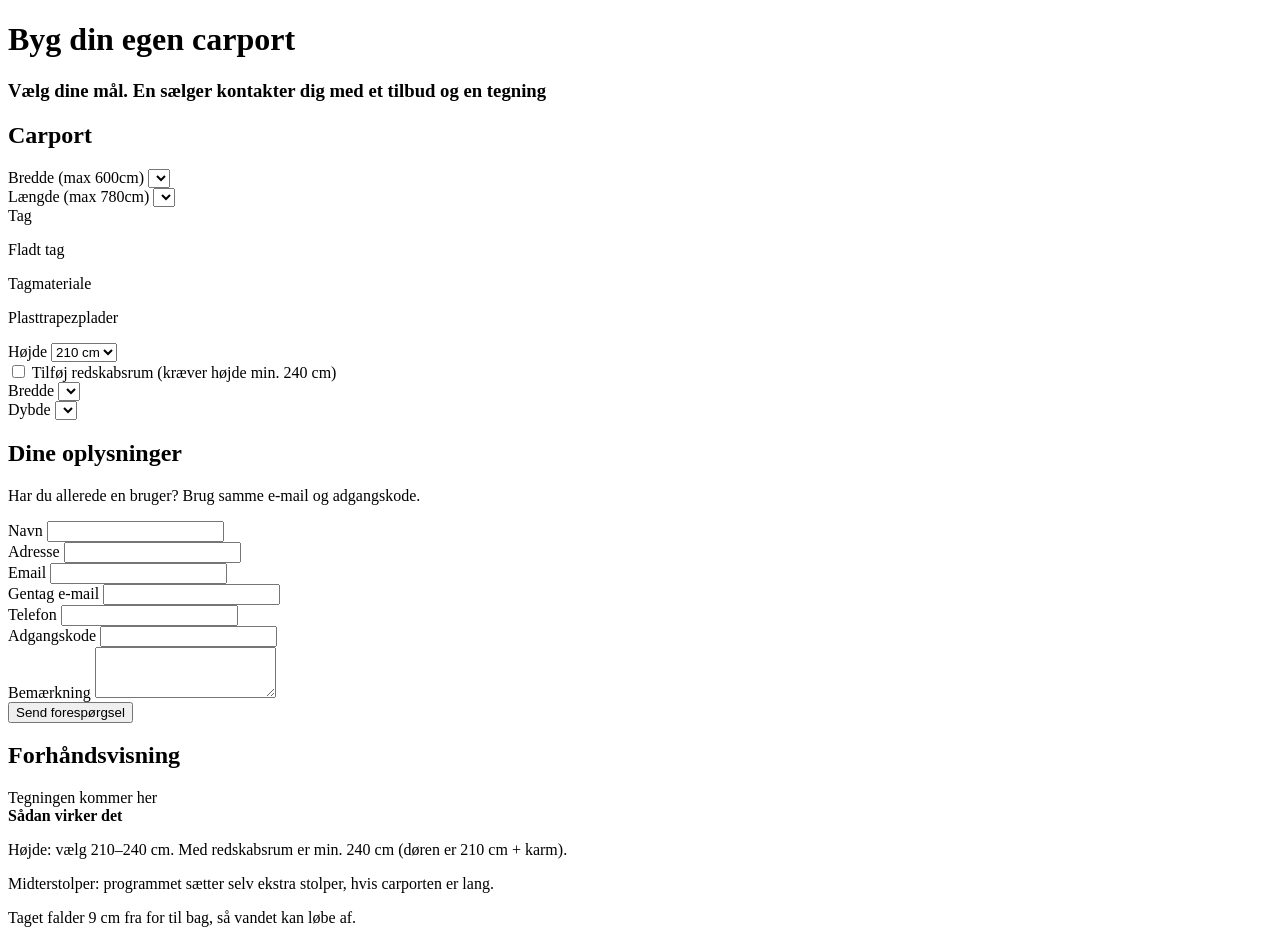
<file: src/main/resources/templates/index.html>
<!DOCTYPE html>
<html lang="da" xmlns:th="http://www.thymeleaf.org">
<head th:replace="~{fragments/layout.html :: head('Forside')}"></head>
<body>

<header th:replace="~{fragments/layout.html :: header}"></header>

<header class="hero">
    <div>
        <h1>Byg din egen carport</h1>
        <h3>Vælg dine mål. En sælger kontakter dig med et tilbud og en tegning</h3>

    </div>
</header>

<main>
    <!-- Order form: build your own carport -->
    <div class="order-layout">
        <form class="card" action="/order" method="post">
            <h2>Carport</h2>

            <!-- Error message (only shown if the controller sets errorMessage) -->
            <p class="error" th:if="${errorMessage}" th:text="${errorMessage}"></p>

            <!-- Width and length -->
            <div class="form-row">
                <div class="field">
                    <label for="width">Bredde (max 600cm)</label>
                    <select id="width" name="width">
                        <option th:each="width : ${widths}"
                                th:value="${width}"
                                th:selected="${width == selectedWidth}"
                                th:text="${width} + ' cm'"></option>
                    </select>
                </div>
                <div class="field">
                    <label for="length">Længde (max 780cm)</label>
                    <select id="length" name="length">
                        <option th:each="length : ${lengths}"
                                th:value="${length}"
                                th:selected="${length == selectedLength}"
                                th:text="${length} + ' cm'"></option>
                    </select>
                </div>
            </div>

            <!-- Roof: only flat roof, so it is just text (not a choice) -->
            <div class="field">
                <label>Tag</label>
                <p class="fixed-value">Fladt tag</p>
            </div>

            <!-- Roof material and height -->
            <div class="form-row">
                <div class="field">
                    <label>Tagmateriale</label>
                    <p class="fixed-value">Plasttrapezplader</p>
                </div>
                <div class="field">
                    <label for="height">Højde</label>
                    <!-- Only 4 options, so they are written directly in HTML -->
                    <select id="height" name="height">
                        <option value="210" th:selected="${selectedHeight == 210}">210 cm</option>
                        <option value="220" th:selected="${selectedHeight == 220}">220 cm</option>
                        <option value="230" th:selected="${selectedHeight == 230}">230 cm</option>
                        <option value="240" th:selected="${selectedHeight == 240}">240 cm</option>
                    </select>
                </div>
            </div>

            <!-- Shed: the fields are only used if the checkbox is checked -->
            <label class="checkbox-label">
                <input type="checkbox" name="hasShed" value="true" th:checked="${hasShed}">
                Tilføj redskabsrum <span class="hint">(kræver højde min. 240 cm)</span>
            </label>
            <div class="form-row">
                <div class="field">
                    <label for="shedWidth">Bredde</label>
                    <select id="shedWidth" name="shedWidth">
                        <option th:each="shedWidth : ${shedWidths}"
                                th:value="${shedWidth}"
                                th:selected="${shedWidth == selectedShedWidth}"
                                th:text="${shedWidth} + ' cm'"></option>
                    </select>
                </div>
                <div class="field">
                    <label for="shedLength">Dybde</label>
                    <select id="shedLength" name="shedLength">
                        <option th:each="shedLength : ${shedLengths}"
                                th:value="${shedLength}"
                                th:selected="${shedLength == selectedShedLength}"
                                th:text="${shedLength} + ' cm'"></option>
                    </select>
                </div>
            </div>

            <!-- Customer details -->
            <h2 class="section-title">Dine oplysninger</h2>
            <p class="hint">Har du allerede en bruger? Brug samme e-mail og adgangskode.</p>

            <div class="field">
                <label for="name">Navn</label>
                <input type="text" id="name" name="name" th:value="${name}" required>
            </div>
            <div class="field">
                <label for="address">Adresse</label>
                <input type="text" id="address" name="address" th:value="${address}" required>
            </div>
            <div class="form-row">
                <div class="field">
                    <label for="email">Email</label>
                    <input type="email" id="email" name="email" th:value="${email}"
                           th:classappend="${errorField == 'email'} ? 'field-error'" required>
                </div>
                <div class="field">
                    <label for="email2">Gentag e-mail</label>
                    <input type="email" id="email2" name="email2" th:value="${email2}"
                           th:classappend="${errorField == 'email'} ? 'field-error'" required>
                </div>
            </div>
            <div class="form-row">
                <div class="field">
                    <label for="phone">Telefon</label>
                    <input type="tel" id="phone" name="phone" th:value="${phone}" required>
                </div>
                <div class="field">
                    <label for="password">Adgangskode</label>
                    <input type="password" id="password" name="password"
                           th:classappend="${errorField == 'password'} ? 'field-error'" required>
                </div>
            </div>
            <div class="field">
                <label for="comment">Bemærkning</label>
                <textarea id="comment" name="comment" rows="3" th:text="${comment}"></textarea>
            </div>

            <button type="submit" class="submit-button">Send forespørgsel</button>
        </form>

        <!-- Right box: drawing and info -->
        <section class="card">
            <h2>Forhåndsvisning</h2>

            <!-- The SVG drawing will go here later (US-7) -->
            <div class="drawing-placeholder">Tegningen kommer her</div>

            <div class="info-box">
                <strong>Sådan virker det</strong>
                <p>Højde: vælg 210–240 cm. Med redskabsrum er min. 240 cm (døren er 210 cm + karm).</p>
                <p>Midterstolper: programmet sætter selv ekstra stolper, hvis carporten er lang.</p>
                <p>Taget falder 9 cm fra for til bag, så vandet kan løbe af.</p>
            </div>
        </section>
    </div>
</main>

<footer th:replace="~{fragments/layout.html :: footer}"></footer>

</body>
</html>
</file>
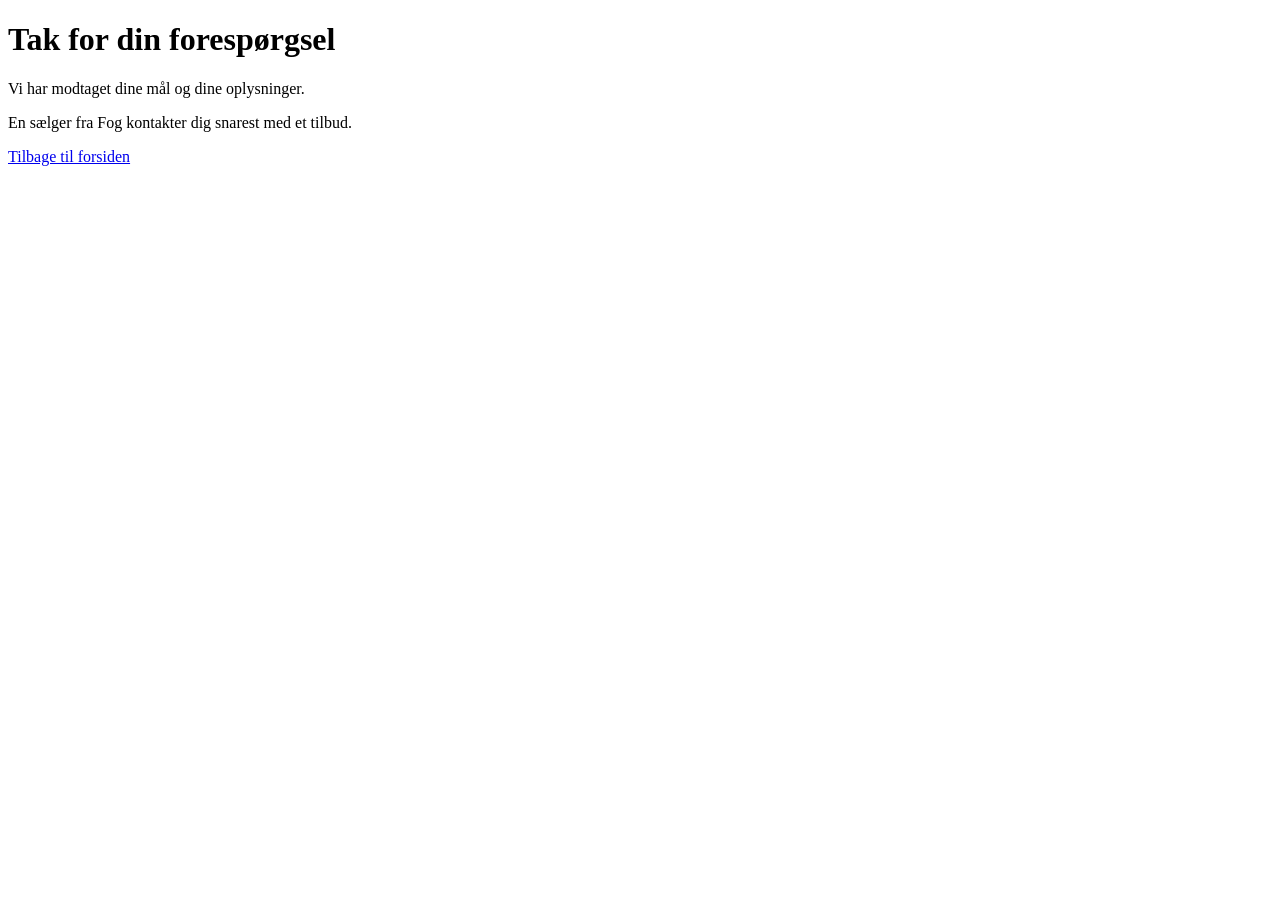
<file: src/main/resources/templates/order-confirmation.html>
<!DOCTYPE html>
<html lang="da" xmlns:th="http://www.thymeleaf.org">
<head th:replace="~{fragments/layout.html :: head('Bekræftelse')}"></head>
<body>

<header th:replace="~{fragments/layout.html :: header}"></header>

<main>
    <!-- Confirmation: thank you for your request -->
    <div class="card">
        <h1>Tak for din forespørgsel</h1>
        <p>Vi har modtaget dine mål og dine oplysninger.</p>
        <p>En sælger fra Fog kontakter dig snarest med et tilbud.</p>
        <a href="/">Tilbage til forsiden</a>
    </div>
</main>

<footer th:replace="~{fragments/layout.html :: footer}"></footer>

</body>
</html>
</file>
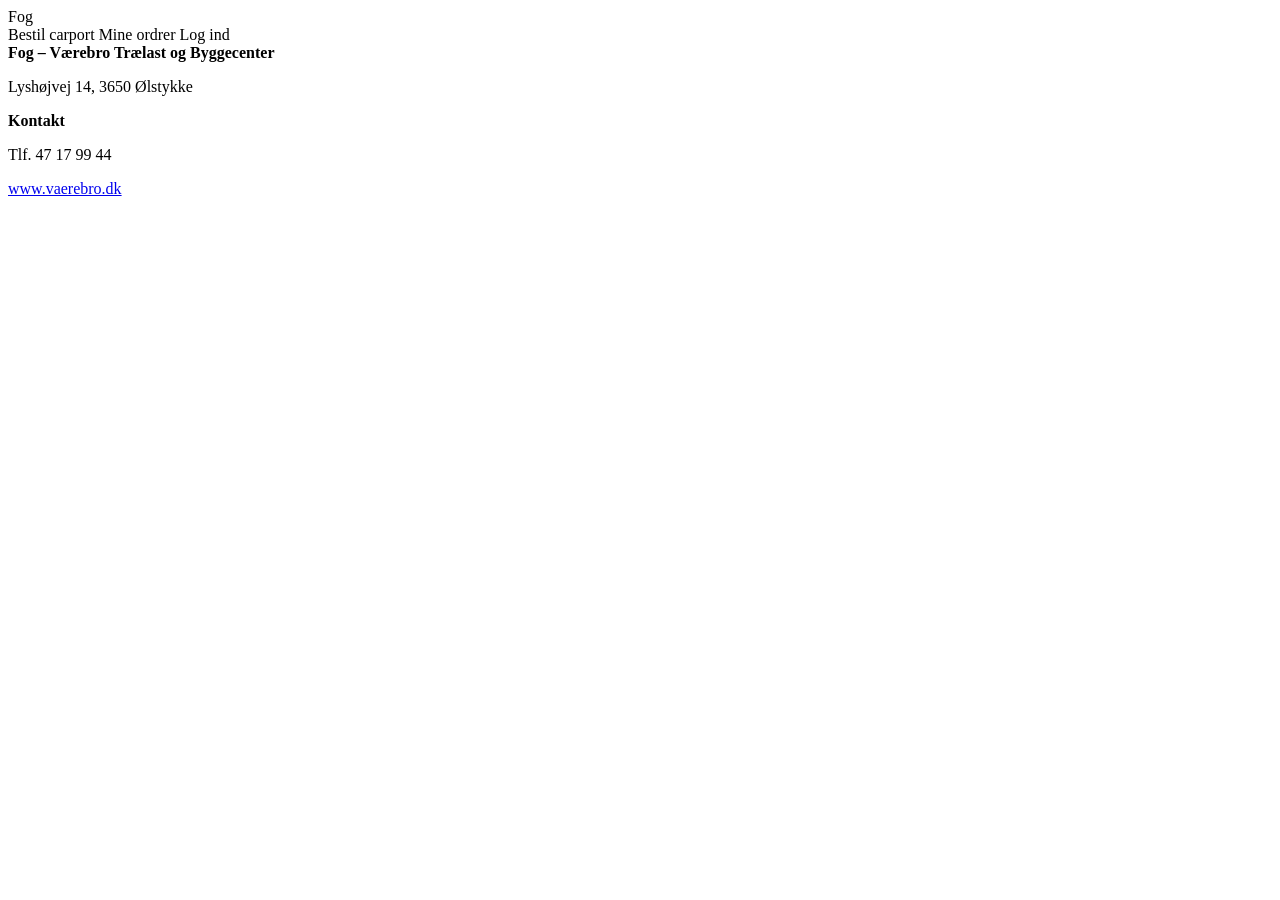
<file: src/main/resources/templates/fragments/layout.html>
<!DOCTYPE html>
<html lang="da" xmlns:th="http://www.thymeleaf.org">
<head th:fragment="head(title)">
    <meta charset="UTF-8">
    <meta name="viewport" content="width=device-width, initial-scale=1">
    <title th:text="${title}">Fog Carport</title>
    <link rel="stylesheet" th:href="@{/css/style.css}">
</head>
<body>

<!-- Shared header: used on all pages -->
<header th:fragment="header">
    <a th:href="@{/}">Fog</a>
    <nav>
        <a th:href="@{/}">Bestil carport</a>
        <a th:href="@{/my-orders}">Mine ordrer</a>
        <a th:href="@{/login}">Log ind</a>
    </nav>
</header>

<!-- Shared footer: used on all pages -->
<footer th:fragment="footer">
    <!-- Contact details from the CP01 guide in the assignment (Værebro Trælast og Byggecenter, a Fog store) -->
    <div class="footer-info">
        <div>
            <strong>Fog – Værebro Trælast og Byggecenter</strong>
            <p>Lyshøjvej 14, 3650 Ølstykke</p>
        </div>
        <div>
            <strong>Kontakt</strong>
            <p>Tlf. 47 17 99 44</p>
            <p><a href="https://www.vaerebro.dk">www.vaerebro.dk</a></p>
        </div>
    </div>
</footer>

</body>
</html>
</file>
